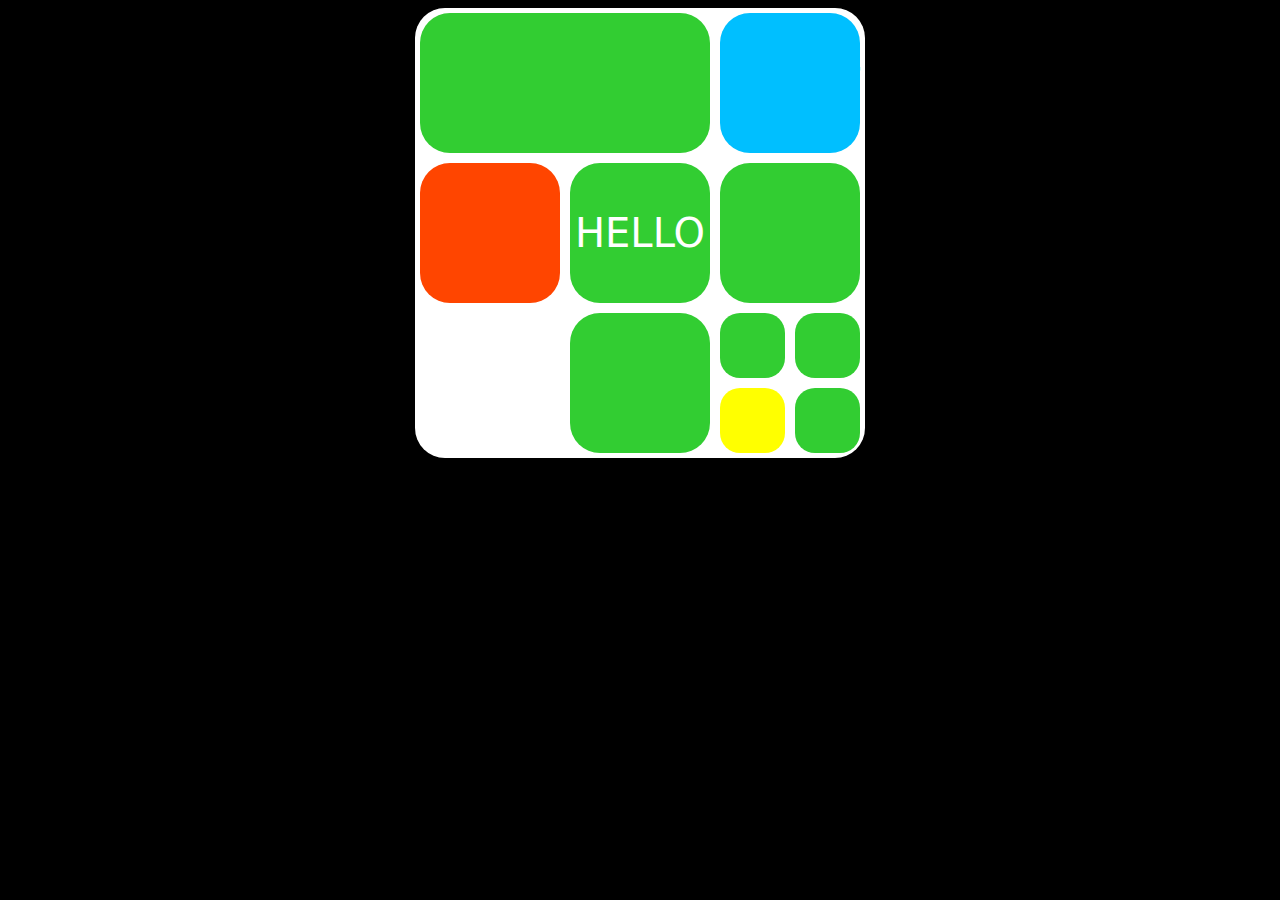
<file: boxes/index.html>
<!doctype html>
<html>
<head>
<meta charset="utf-8">
<title>Boxes</title>
<link href="style.css" rel="stylesheet" type="text/css">
<script>
function close_window() {
  if (confirm("Close Window?")) {
    close();
  }
}	
</script>
</head>

<body>
	<div class="bigbox">
		<div class="rectangle"></div>
		<div class="bigsquare" id="b1">ABOUT</div>
		<div class="bigsquare" id="b2">HOME</div>
		<div class="bigsquare" id="b3">HELLO</div>
		<div class="bigsquare" id="b4"></div>
		<a href="https://shopsterapp.github.io/2.0/offline/index.html"><div class="bigsquare" id="b5">SURPRISE</div></a>
		<div class="bigsquare" id="b6"></div>
		<div>
			<div class="littlesquare" id="l1"></div>
			<div class="littlesquare" id="l2"></div>
			<a href="javascript:close_window();"><div class="littlesquare" id="l3">Exit</div></a>
			<div class="littlesquare" id="l4"></div>
		</div>
	</div>
</body>
</html>
</file>
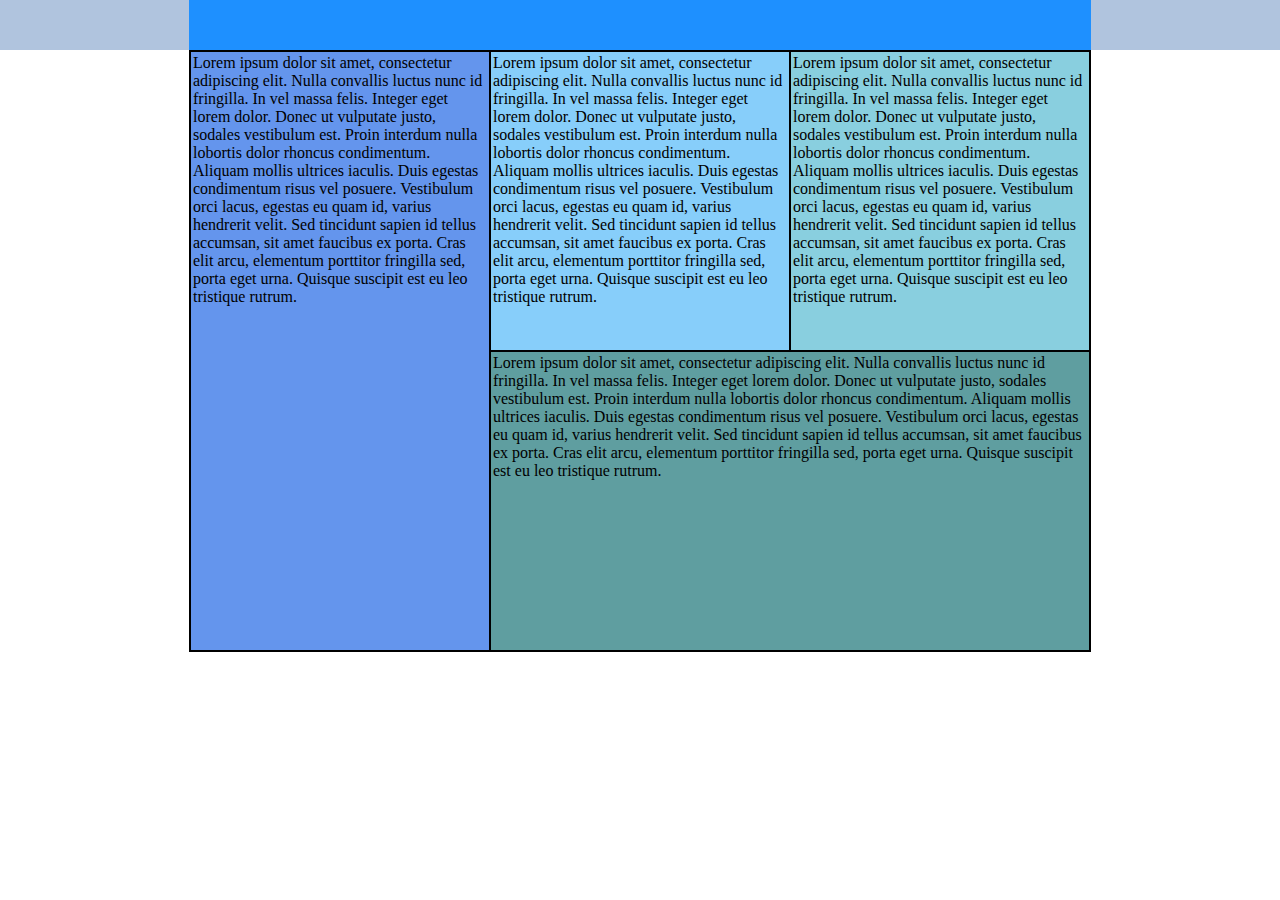
<file: Container/index.html>
<!doctype html>
<html>
<head>
<meta charset="utf-8">
<title>container</title>
<link href="style.css" rel="stylesheet" type="text/css">
</head>
<body>
<div class="topbanner">
  <div class="bannercontent"></div>
</div>
<div class="container">
  <div class="box1">Lorem ipsum dolor sit amet, consectetur adipiscing elit. Nulla convallis luctus nunc id fringilla. In vel massa felis. Integer eget lorem dolor. Donec ut vulputate justo, sodales vestibulum est. Proin interdum nulla lobortis dolor rhoncus condimentum. Aliquam mollis ultrices iaculis. Duis egestas condimentum risus vel posuere. Vestibulum orci lacus, egestas eu quam id, varius hendrerit velit. Sed tincidunt sapien id tellus accumsan, sit amet faucibus ex porta. Cras elit arcu, elementum porttitor fringilla sed, porta eget urna. Quisque suscipit est eu leo tristique rutrum.</div>
  <div class="box2">Lorem ipsum dolor sit amet, consectetur adipiscing elit. Nulla convallis luctus nunc id fringilla. In vel massa felis. Integer eget lorem dolor. Donec ut vulputate justo, sodales vestibulum est. Proin interdum nulla lobortis dolor rhoncus condimentum. Aliquam mollis ultrices iaculis. Duis egestas condimentum risus vel posuere. Vestibulum orci lacus, egestas eu quam id, varius hendrerit velit. Sed tincidunt sapien id tellus accumsan, sit amet faucibus ex porta. Cras elit arcu, elementum porttitor fringilla sed, porta eget urna. Quisque suscipit est eu leo tristique rutrum.</div>
  <div class="box3">Lorem ipsum dolor sit amet, consectetur adipiscing elit. Nulla convallis luctus nunc id fringilla. In vel massa felis. Integer eget lorem dolor. Donec ut vulputate justo, sodales vestibulum est. Proin interdum nulla lobortis dolor rhoncus condimentum. Aliquam mollis ultrices iaculis. Duis egestas condimentum risus vel posuere. Vestibulum orci lacus, egestas eu quam id, varius hendrerit velit. Sed tincidunt sapien id tellus accumsan, sit amet faucibus ex porta. Cras elit arcu, elementum porttitor fringilla sed, porta eget urna. Quisque suscipit est eu leo tristique rutrum.</div>
  <div class="box4">Lorem ipsum dolor sit amet, consectetur adipiscing elit. Nulla convallis luctus nunc id fringilla. In vel massa felis. Integer eget lorem dolor. Donec ut vulputate justo, sodales vestibulum est. Proin interdum nulla lobortis dolor rhoncus condimentum. Aliquam mollis ultrices iaculis. Duis egestas condimentum risus vel posuere. Vestibulum orci lacus, egestas eu quam id, varius hendrerit velit. Sed tincidunt sapien id tellus accumsan, sit amet faucibus ex porta. Cras elit arcu, elementum porttitor fringilla sed, porta eget urna. Quisque suscipit est eu leo tristique rutrum.</div>
</div>
</body>
</html>
</file>
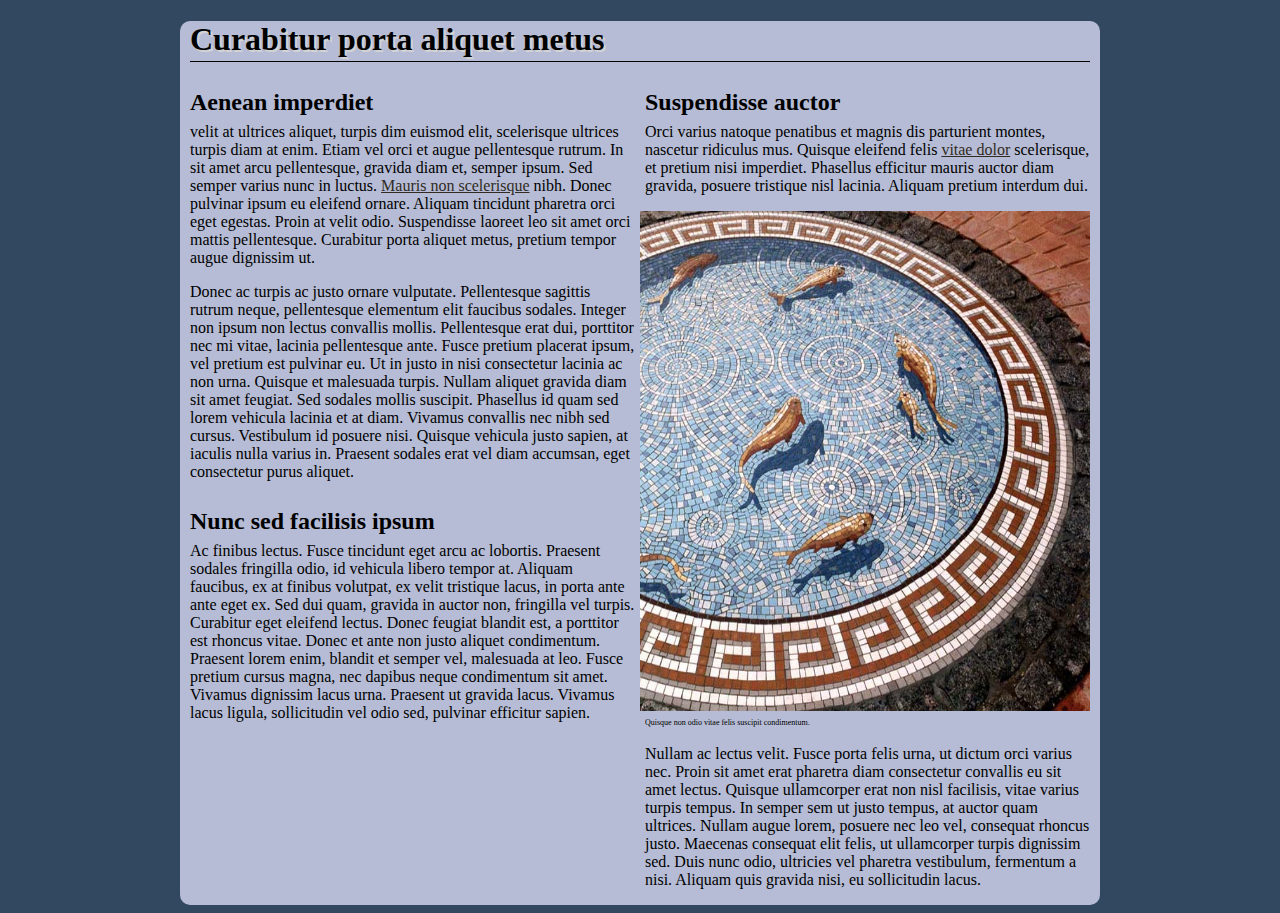
<file: Paragraph styling practice/paragraph text.html>
<!doctype html>
<html>
<head>
<meta charset="utf-8">
<title>Paragraph Styling Example</title>
<link href="paragraph blank.css" rel="stylesheet" type="text/css">
</head>

<body>
<div class="container">
  <div class="heading">
    <h1>Curabitur porta aliquet metus</h1>
  </div>
  <div class="lcolumn">
    <h2>Aenean imperdiet </h2>
    <p>velit at ultrices aliquet, turpis dim euismod elit, scelerisque ultrices turpis diam at enim. Etiam vel orci et augue pellentesque rutrum. In sit amet arcu pellentesque, gravida diam et, semper ipsum. Sed semper varius nunc in luctus. <a href="#top">Mauris non scelerisque</a> nibh. Donec pulvinar ipsum eu eleifend ornare. Aliquam tincidunt pharetra orci eget egestas. Proin at velit odio. Suspendisse laoreet leo sit amet orci mattis pellentesque. Curabitur porta aliquet metus, pretium tempor augue dignissim ut.</p>
    <p>Donec ac turpis ac justo ornare vulputate. Pellentesque sagittis rutrum neque, pellentesque elementum elit faucibus sodales. Integer non ipsum non lectus convallis mollis. Pellentesque erat dui, porttitor nec mi vitae, lacinia pellentesque ante. Fusce pretium placerat ipsum, vel pretium est pulvinar eu. Ut in justo in nisi consectetur lacinia ac non urna. Quisque et malesuada turpis. Nullam aliquet gravida diam sit amet feugiat. Sed sodales mollis suscipit. Phasellus id quam sed lorem vehicula lacinia et at diam. Vivamus convallis nec nibh sed cursus. Vestibulum id posuere nisi. Quisque vehicula justo sapien, at iaculis nulla varius in. Praesent sodales erat vel diam accumsan, eget consectetur purus aliquet.</p>
    <h2>Nunc sed facilisis ipsum</h2>
    <p>Ac finibus lectus. Fusce tincidunt eget arcu ac lobortis. Praesent sodales fringilla odio, id vehicula libero tempor at. Aliquam faucibus, ex at finibus volutpat, ex velit tristique lacus, in porta ante ante eget ex. Sed dui quam, gravida in auctor non, fringilla vel turpis. Curabitur eget eleifend lectus. Donec feugiat blandit est, a porttitor est rhoncus vitae. Donec et ante non justo aliquet condimentum. Praesent lorem enim, blandit et semper vel, malesuada at leo. Fusce pretium cursus magna, nec dapibus neque condimentum sit amet. Vivamus dignissim lacus urna. Praesent ut gravida lacus. Vivamus lacus ligula, sollicitudin vel odio sed, pulvinar efficitur sapien.</p>
  </div>
  <div class="rcolumn">
    <h2>Suspendisse auctor</h2>
    <p>Orci varius natoque penatibus et magnis dis parturient montes, nascetur ridiculus mus. Quisque eleifend felis <a href="#top">vitae dolor</a> scelerisque, et pretium nisi imperdiet. Phasellus efficitur mauris auctor diam gravida, posuere tristique nisl lacinia. Aliquam pretium interdum dui. </p>
    <img src="dristle fish pond.jpg" width="709" height="626" alt=""/>
    <span class="caption">Quisque non odio vitae felis suscipit condimentum. </span>
    <p>Nullam ac lectus velit. Fusce porta felis urna, ut dictum orci varius nec. Proin sit amet erat pharetra diam consectetur convallis eu sit amet lectus. Quisque ullamcorper erat non nisl facilisis, vitae varius turpis tempus. In semper sem ut justo tempus, at auctor quam ultrices. Nullam augue lorem, posuere nec leo vel, consequat rhoncus justo. Maecenas consequat elit felis, ut ullamcorper turpis dignissim sed. Duis nunc odio, ultricies vel pharetra vestibulum, fermentum a nisi. Aliquam quis gravida nisi, eu sollicitudin lacus.</p>
  </div>
  <div style="clear:both"></div>
</div>
</body>
</html>
</file>
<file: boxes/style.css>
@charset "utf-8";
body {
	background-color: black;
}
.bigbox {
	margin: auto;
	background-color: white;
	width: 450px;
	height: 450px;
	border-radius: 30px;
}
.rectangle {
	float: left;
	margin: 5px;
	background-color: limegreen;
	width: 290px;
	height: 140px;
	border-radius: 30px;
}
.bigsquare {
	float: left;
	margin: 5px;
	width: 140px;
	height: 140px;
	border-radius: 30px;
	text-align: center;
	line-height: 140px;
	font-family: Segoe, "Segoe UI", "DejaVu Sans", "Trebuchet MS", Verdana, "sans-serif";
	font-weight: 100;
	font-size: 40px
}
#b1 {
	background-color: deepskyblue;
	color: deepskyblue;
}
#b1:hover {
	background-color: black;
}
#b2 {
	background-color: orangered;
	color: orangered;
}
#b2:hover {
	background-color: black;
}
#b3 {
	background-color: limegreen;
	color: white;
}
#b4 {
	background-color: limegreen;
}
#b5 {
	background-color: white;
	color: white;
	font-size: 30px
}
#b5:hover {
	background-color: limegreen;
}
#b6 {
	background-color: limegreen;
}
.littlesquare {
	float: left;
	margin: 5px;
	width: 65px;
	height: 65px;
	border-radius: 20px;
	text-align: center;
	line-height: 65px;
	font-family: Segoe, "Segoe UI", "DejaVu Sans", "Trebuchet MS", Verdana, "sans-serif";
	font-weight: bold;
	font-size: 20px
}
#l1 {
	background-color: limegreen;
}
#l2 {
	background-color: limegreen;
}
#l3 {
	background-color: yellow;
	color: yellow;
}
#l3:hover {
	background-color: #000000;
}
#l4 {
	background-color: limegreen;
}
</file>
<file: Container/style.css>
@charset "utf-8";
.container {
	width: 900px;
	height: 600px;
	margin-left: auto;
	margin-right: auto;
	background-color: black;
	border: solid 1px black;
}
.topbanner {
	width: 100%;
	height: 50px;
	background-color: lightsteelblue;/*	margin-bottom: 20px
/*    box-shadow: 0px 10px 5px lightsteelblue; */
}
.bannercontent {
	margin-left: auto;
	margin-right: auto;
	width: 902px;
	height: 50px;
	background-color: dodgerblue;
}
.box1 {
	width: 294px;
	height: 594px;
	float: left;
	background-color: cornflowerblue;
	padding: 2px;
	border: solid 1px black;
}
.box2 {
	width: 294px;
	height: 294px;
	float: left;
	background-color: lightskyblue;
	padding: 2px;
	border: solid 1px black;
}
.box3 {
	width: 294px;
	height: 294px;
	float: left;
	background-color: #89cfdf;
	padding: 2px;
	border: solid 1px black;
}
.box4 {
	width: 594px;
	height: 294px;
	float: left;
	background-color: cadetblue;
	padding: 2px;
	border: solid 1px black;
}
body {
	margin: 0px;
}
</file>
<file: Paragraph styling practice/paragraph blank.css>
@charset "utf-8";
body {
	background-color: #314860;
}
img {
	float: right;
	width: 450px;
	height: 500px;
}
.container {
	width: 900px;
	margin-left: auto;
	margin-right: auto;
	background-color: #B6BCD5;
	border-radius: 10px;
	padding-left: 10px;
	padding-right: 10px;
}
.heading {
	font-family: Baskerville, "Palatino Linotype", Palatino, "Century Schoolbook L", "Times New Roman", "serif";
	border-bottom: solid thin black;
	height: 40px;
	text-shadow: 2px 2px lightgrey;
}
a {
	color: #312B23;
}
.lcolumn {
	float: left;
	width: 445px;
}
h1 {
}
p {
}
h2 {
	line-height: 1px;
	padding-top: 20px;
}
.rcolumn img {
}
.caption {
	font-size: 8px;
}
a:hover {
}
.rcolumn {
	float: right;
	
	width: 445px;
}
</file>
